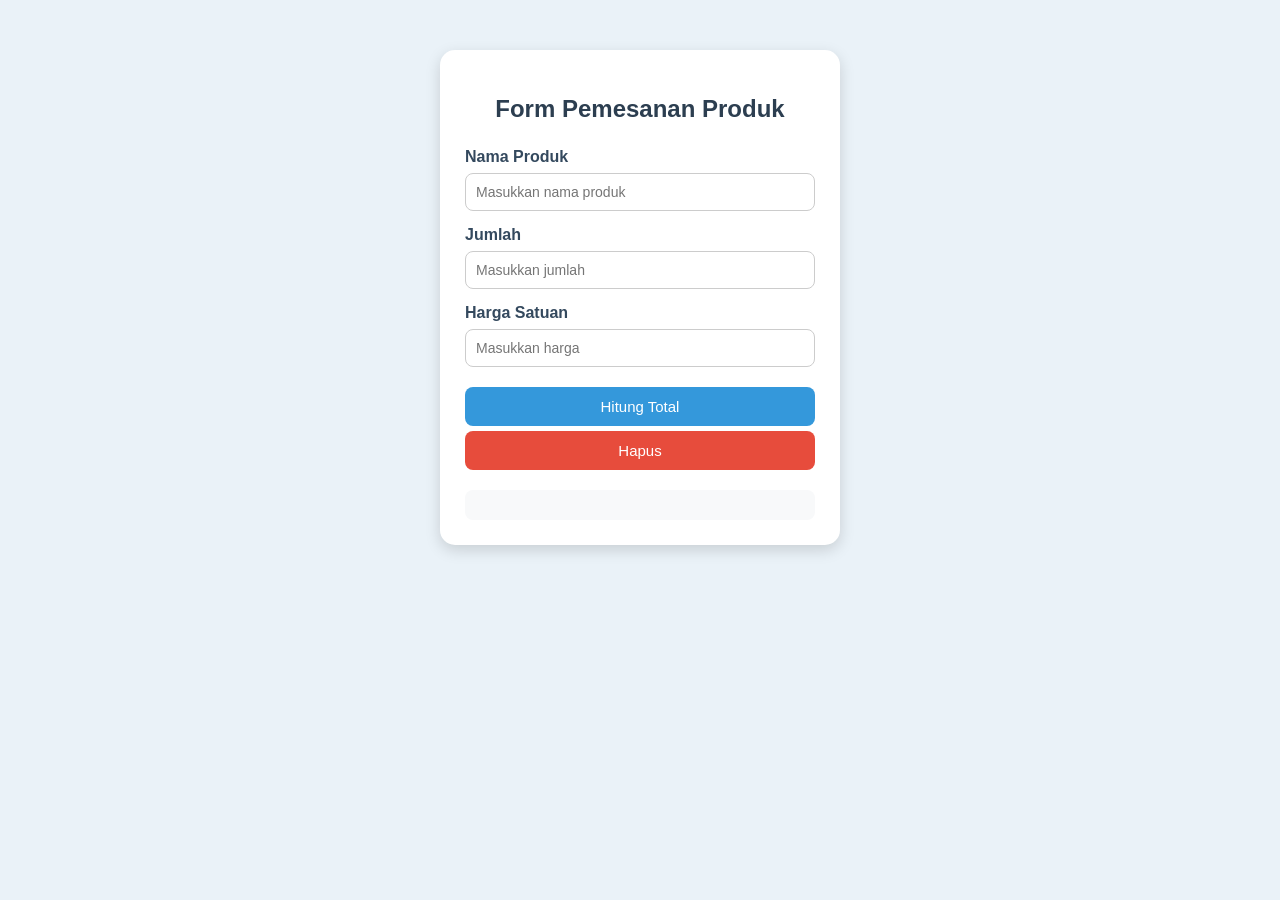
<file: Latihan3/frompesanan.html>
<!DOCTYPE html>
<html lang="id">
<head>
    <meta charset="UTF-8">
    <meta name="viewport" content="width=device-width, initial-scale=1.0">
    <title>Form Pemesanan</title>

    <style>
        * {
            box-sizing: border-box;
        }

        body {
            margin: 0;
            font-family: Arial, sans-serif;
            background: #eaf2f8;
        }

        .container {
            width: 400px;
            margin: 50px auto;
            background: white;
            padding: 25px;
            border-radius: 15px;
            box-shadow: 0 5px 15px rgba(0,0,0,0.15);
        }

        h2 {
            text-align: center;
            margin-bottom: 25px;
            color: #2c3e50;
        }

        label {
            display: block;
            margin-bottom: 7px;
            font-weight: bold;
            color: #34495e;
        }

        input {
            width: 100%;
            padding: 10px;
            margin-bottom: 15px;
            border: 1px solid #ccc;
            border-radius: 8px;
            font-size: 14px;
        }

        input:focus {
            outline: none;
            border-color: #3498db;
        }

        button {
            width: 100%;
            padding: 11px;
            border: none;
            border-radius: 8px;
            color: white;
            font-size: 15px;
            cursor: pointer;
            margin-top: 5px;
        }

        .hitung {
            background: #3498db;
        }

        .hitung:hover {
            background: #2980b9;
        }

        .hapus {
            background: #e74c3c;
        }

        .hapus:hover {
            background: #c0392b;
        }

        #hasil {
            margin-top: 20px;
            padding: 15px;
            background: #f8f9fa;
            border-radius: 8px;
            line-height: 1.8;
            color: #2c3e50;
        }
    </style>
</head>

<body>

    <div class="container">

        <h2>Form Pemesanan Produk</h2>

        <label for="produk">Nama Produk</label>
        <input type="text" id="produk" placeholder="Masukkan nama produk">

        <label for="jumlah">Jumlah</label>
        <input type="number" id="jumlah" placeholder="Masukkan jumlah">

        <label for="harga">Harga Satuan</label>
        <input type="number" id="harga" placeholder="Masukkan harga">

        <button class="hitung" onclick="proses()">Hitung Total</button>
        <button class="hapus" onclick="hapus()">Hapus</button>

        <div id="hasil"></div>

    </div>

    <script>

        function proses() {

            let produk = document.getElementById("produk").value;
            let jumlah = document.getElementById("jumlah").value;
            let harga = document.getElementById("harga").value;

            if (produk == "" || jumlah <= 0 || harga <= 0) {
                alert("Silakan isi data dengan benar!");
                return;
            }

            let total = jumlah * harga;

            document.getElementById("hasil").innerHTML =
                "<b>Rincian Pesanan</b><br>" +
                "Produk : " + produk + "<br>" +
                "Jumlah : " + jumlah + "<br>" +
                "Harga : Rp" + Number(harga).toLocaleString("id-ID") + "<br>" +
                "<b>Total : Rp" + total.toLocaleString("id-ID") + "</b>";
        }

        function hapus() {

            document.getElementById("produk").value = "";
            document.getElementById("jumlah").value = "";
            document.getElementById("harga").value = "";
            document.getElementById("hasil").innerHTML = "";

        }

    </script>

</body>
</html>
</file>
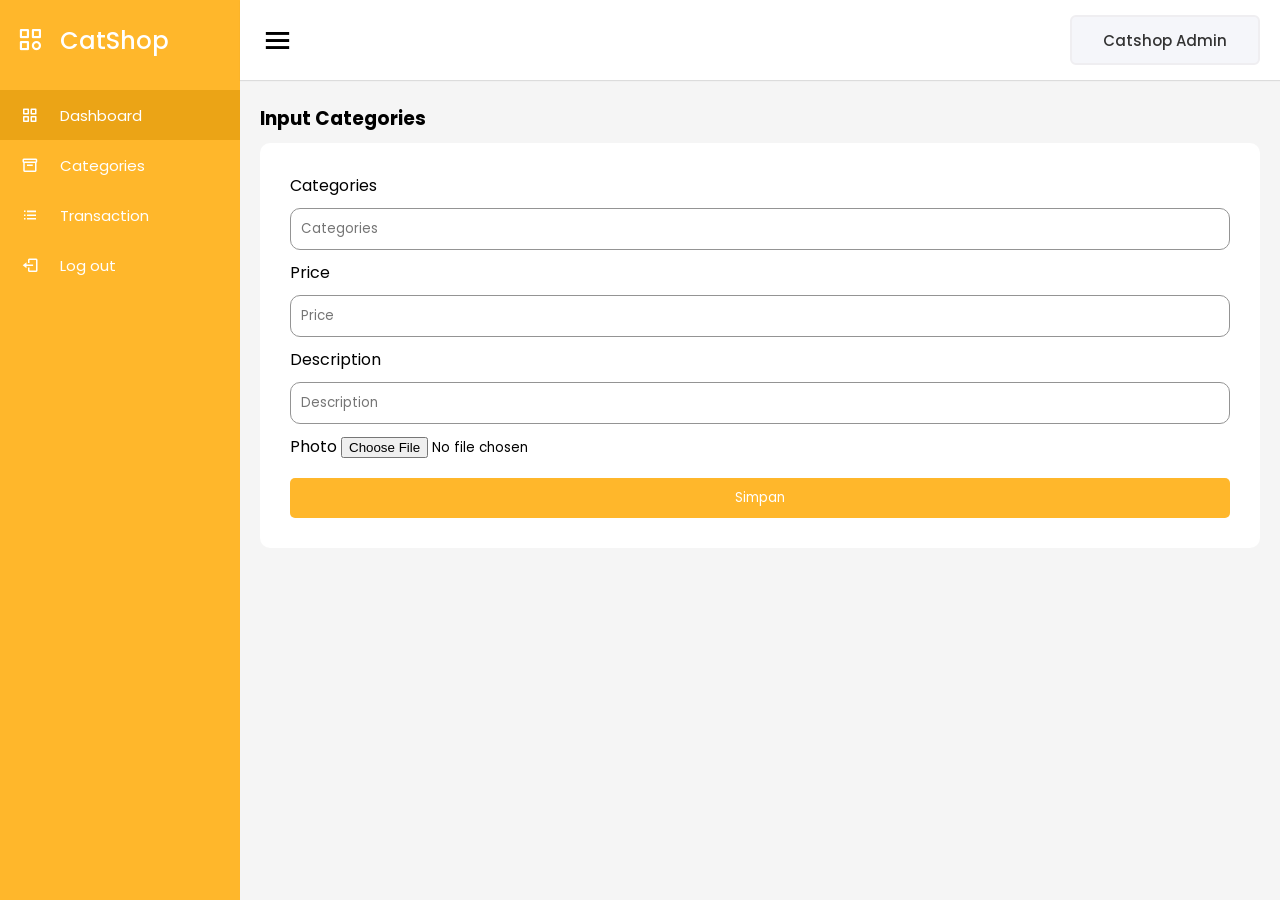
<file: CatShop/categories/categories-entry.html>
<!DOCTYPE html>
<html lang="en" dir="ltr">

<head>
	<meta charset="UTF-8" />
	<link rel="icon" href="../assets/icon.png" />
	<link rel="stylesheet" href="../css/admin.css" />
	<!-- Boxicons CDN Link -->
	<link href="https://unpkg.com/boxicons@2.0.7/css/boxicons.min.css" rel="stylesheet" />
	<meta name="viewport" content="width=device-width, initial-scale=1.0" />
	<title>Catshop Admin | Categories Entry</title>
</head>

<body>
	<div class="sidebar">
		<div class="logo-details">
			<i class="bx bx-category"></i>
			<span class="logo_name">CatShop</span>
		</div>
		<ul class="nav-links">
			<li>
				<a href="../admin.html" class="active">
					<i class="bx bx-grid-alt"></i>
					<span class="links_name">Dashboard</span>
				</a>
			</li>
			<li>
				<a href="../categories/categories.html">
					<i class="bx bx-box"></i>
					<span class="links_name">Categories</span>
				</a>
			</li>
			<li>
				<a href="../transaction/transaction.html">
					<i class="bx bx-list-ul"></i>
					<span class="links_name">Transaction</span>
				</a>
			</li>
			<li>
				<a href="#">
					<i class="bx bx-log-out"></i>
					<span class="links_name">Log out</span>
				</a>
			</li>
		</ul>
	</div>
	<section class="home-section">
		<nav>
			<div class="sidebar-button">
				<i class="bx bx-menu sidebarBtn"></i>
			</div>
			<div class="profile-details">
				<span class="admin_name">Catshop Admin</span>
			</div>
		</nav>
		<div class="home-content">
			<h3>Input Categories</h3>
			<div class="form-login">
				<form action="">
					<label for="categories">Categories</label>
					<input class="input" type="text" name="categories" id="categories" placeholder="Categories" />
					<label for="categories">Price</label>
					<input class="input" type="text" name="price" id="price" placeholder="Price" />
					<label for="categories">Description</label>
					<input class="input" type="text" name="Description" id="Description" placeholder="Description" />
					<label for="photo">Photo</label>
					<input type="file" name="photo" id="photo" style="margin-bottom: 20px" />
					<button type="submit" class="btn btn-simpan" name="simpan">
						Simpan
					</button>
				</form>
			</div>
		</div>
	</section>
	<script>
		let sidebar = document.querySelector(".sidebar");
		let sidebarBtn = document.querySelector(".sidebarBtn");
		sidebarBtn.onclick = function () {
			sidebar.classList.toggle("active");
			if (sidebar.classList.contains("active")) {
				sidebarBtn.classList.replace("bx-menu", "bx-menu-alt-right");
			} else sidebarBtn.classList.replace("bx-menu-alt-right", "bx-menu");
		};
	</script>
</body>

</html>
</file>
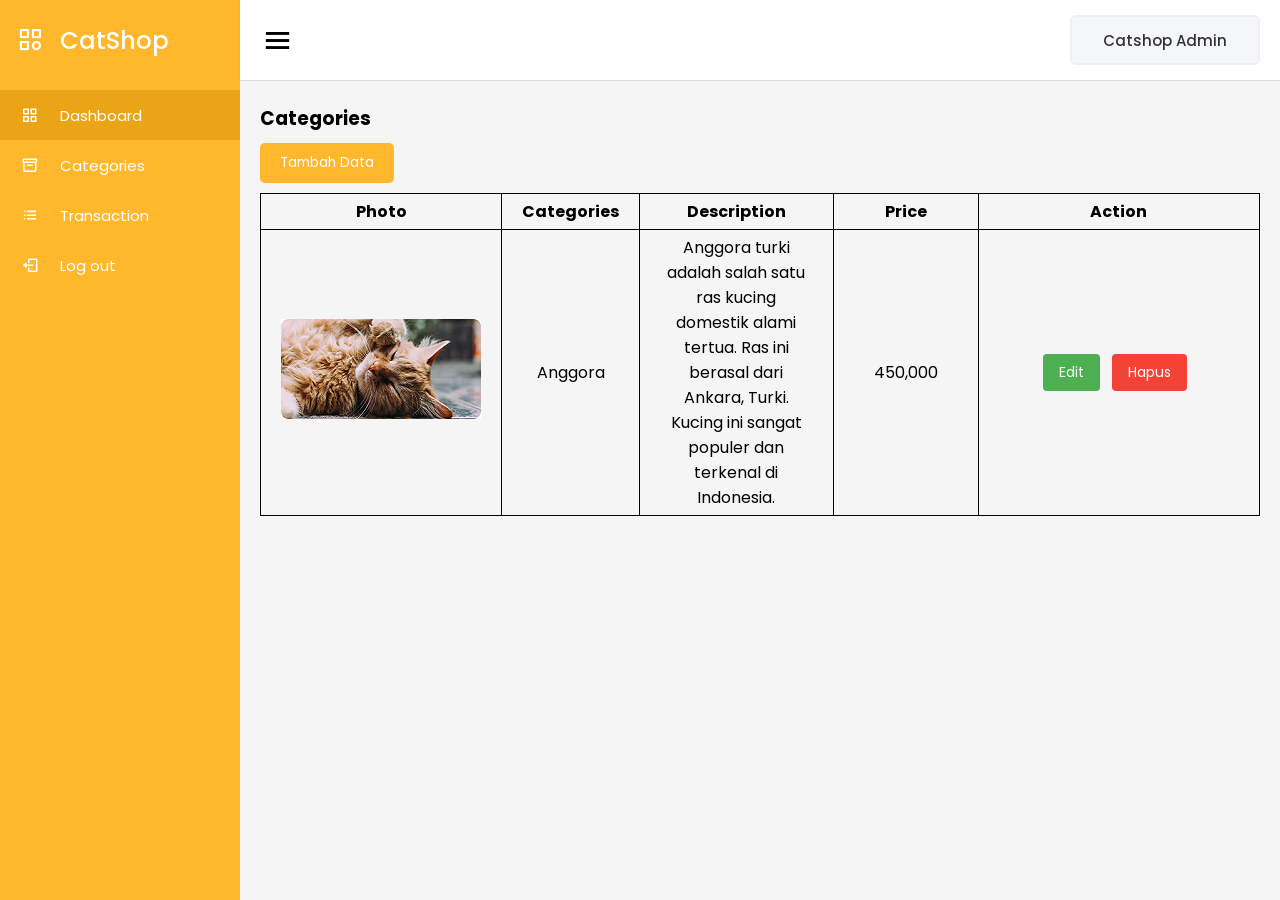
<file: CatShop/categories/categories.html>
<!DOCTYPE html>
<html lang="en" dir="ltr">

<head>
	<meta charset="UTF-8" />
	<link rel="icon" href="../assets/icon.png" />
	<link rel="stylesheet" href="../css/admin.css" />
	<!-- Boxicons CDN Link -->
	<link href="https://unpkg.com/boxicons@2.0.7/css/boxicons.min.css" rel="stylesheet" />
	<meta name="viewport" content="width=device-width, initial-scale=1.0" />
	<title>Catshop Admin | Categories</title>
</head>

<body>
	<div class="sidebar">
		<div class="logo-details">
			<i class="bx bx-category"></i>
			<span class="logo_name">CatShop</span>
		</div>
		<ul class="nav-links">
			<li>
				<a href="../admin.html" class="active">
					<i class="bx bx-grid-alt"></i>
					<span class="links_name">Dashboard</span>
				</a>
			</li>
			<li>
				<a href="../categories/categories.html">
					<i class="bx bx-box"></i>
					<span class="links_name">Categories</span>
				</a>
			</li>
			<li>
				<a href="../transaction/transaction.html">
					<i class="bx bx-list-ul"></i>
					<span class="links_name">Transaction</span>
				</a>
			</li>
			<li>
				<a href="#">
					<i class="bx bx-log-out"></i>
					<span class="links_name">Log out</span>
				</a>
			</li>
		</ul>
	</div>
	<section class="home-section">
		<nav>
			<div class="sidebar-button">
				<i class="bx bx-menu sidebarBtn"></i>
			</div>
			<div class="profile-details">
				<span class="admin_name">Catshop Admin</span>
			</div>
		</nav>
		<div class="home-content">
			<h3>Categories</h3>
			<button type="button" class="btn btn-tambah">
				<a href="categories-entry.html">Tambah Data</a>
			</button>
			<table class="table-data">
				<thead>
					<tr>
						<th scope="col" style="width: 20%">Photo</th>
						<th>Categories</th>
						<th scope="col" style="width: 20%">Description</th>
						<th scope="col" style="width: 15%">Price</th>
						<th scope="col" style="width: 30%">Action</th>
					</tr>
				</thead>
				<tbody>
					<tr>
						<td><img src="../assets/thumbnail/anggora.png" alt="" /></td>
						<td>Anggora</td>
						<td>Anggora turki adalah salah satu ras kucing domestik alami tertua. Ras ini berasal dari
							Ankara, Turki. Kucing ini sangat populer dan terkenal di Indonesia.</td>
						<td>450,000</td>
						<td>
							<button class="btn-edit" onclick="editCategory()">Edit</button>
							<button class="btn-delete" onclick="deleteCategory()">Hapus</button>
						</td>
					</tr>
				</tbody>
			</table>
		</div>
	</section>
	<script>
		let sidebar = document.querySelector(".sidebar");
		let sidebarBtn = document.querySelector(".sidebarBtn");
		sidebarBtn.onclick = function () {
			sidebar.classList.toggle("active");
			if (sidebar.classList.contains("active")) {
				sidebarBtn.classList.replace("bx-menu", "bx-menu-alt-right");
			} else sidebarBtn.classList.replace("bx-menu-alt-right", "bx-menu");
		};
	</script>
</body>

</html>
</file>
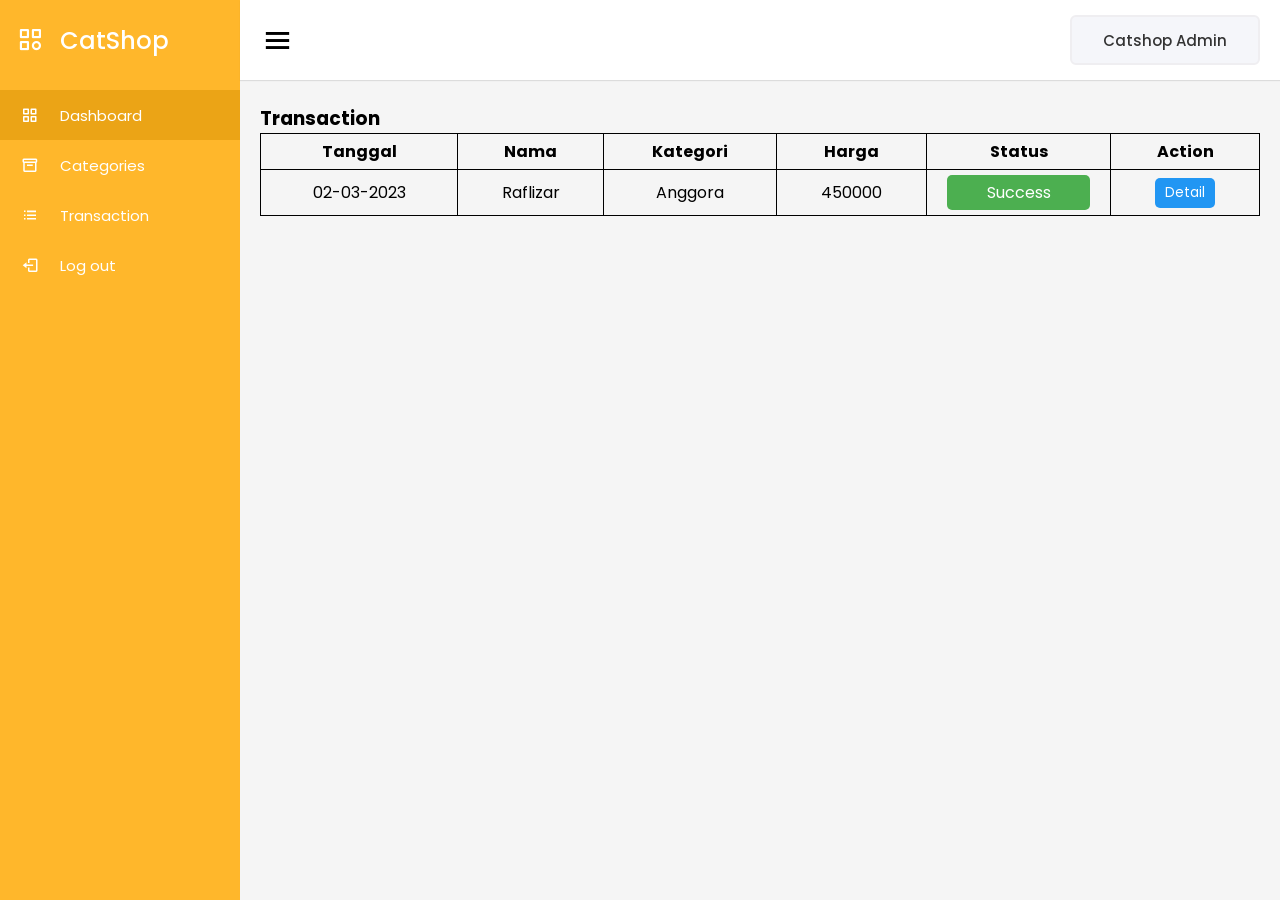
<file: CatShop/transaction/transaction.html>
<!DOCTYPE html>
<html lang="en">

<head>
   <meta charset="UTF-8" />
   <link rel="icon" href="../assets/icon.png" />
   <link rel="stylesheet" href="../css/admin.css" />
   <!-- Boxicons CDN Link -->
   <link href="https://unpkg.com/boxicons@2.0.7/css/boxicons.min.css" rel="stylesheet" />
   <meta name="viewport" content="width=device-width, initial-scale=1.0" />
   <title>Catshop Admin | Transaction</title>
</head>

<body>
   <div class="sidebar">
      <div class="logo-details">
         <i class="bx bx-category"></i>
         <span class="logo_name">CatShop</span>
      </div>
      <ul class="nav-links">
         <li>
            <a href="../admin.html" class="active">
               <i class="bx bx-grid-alt"></i>
               <span class="links_name">Dashboard</span>
            </a>
         </li>
         <li>
            <a href="../categories/categories.html">
               <i class="bx bx-box"></i>
               <span class="links_name">Categories</span>
            </a>
         </li>
         <li>
            <a href="../transaction/transaction.html">
               <i class="bx bx-list-ul"></i>
               <span class="links_name">Transaction</span>
            </a>
         </li>
         <li>
            <a href="#">
               <i class="bx bx-log-out"></i>
               <span class="links_name">Log out</span>
            </a>
         </li>
      </ul>
   </div>
   <section class="home-section">
      <nav>
         <div class="sidebar-button">
            <i class="bx bx-menu sidebarBtn"></i>
         </div>
         <div class="profile-details">
            <span class="admin_name">Catshop Admin</span>
         </div>
      </nav>
      <div class="home-content">
         <h3>Transaction</h3>
         <table class="table-data">
            <thead>
               <tr>
                  <th>Tanggal</th>
                  <th>Nama</th>
                  <th>Kategori</th>
                  <th>Harga</th>
                  <th>Status</th>
                  <th>Action</th>
               </tr>
            </thead>
            <tbody>
               <tr>
                  <td>02-03-2023</td>
                  <td>Raflizar</td>
                  <td>Anggora</td>
                  <td>450000</td>
                  <td>
                     <p class="success">Success</p>
                  </td>
                  <td>
                     <button class="btn_detail"
                        onclick="showDetails('02-03-2023', 'Raflizar', 'Anggora', '450000', 'Success')">Detail</button>
                  </td>
               </tr>
               <!-- Add more rows as needed -->
            </tbody>
         </table>
      </div>
   </section>
   <script>
      let sidebar = document.querySelector(".sidebar");
      let sidebarBtn = document.querySelector(".sidebarBtn");
      sidebarBtn.onclick = function () {
         sidebar.classList.toggle("active");
         if (sidebar.classList.contains("active")) {
            sidebarBtn.classList.replace("bx-menu", "bx-menu-alt-right");
         } else sidebarBtn.classList.replace("bx-menu-alt-right", "bx-menu");
      };
      function showDetails(tanggal, nama, kategori, harga, status) {
         alert(`Tanggal: ${tanggal}\nNama: ${nama}\nKategori: ${kategori}\nHarga: ${harga}\nStatus: ${status}`);
      }
   </script>
</body>

</html>
</file>
<file: CatShop/css/admin.css>
@import url("https://fonts.googleapis.com/css2?family=Poppins:wght@200;300;400;500;600;700&display=swap");
* {
	margin: 0;
	padding: 0;
	box-sizing: border-box;
	font-family: "Poppins", sans-serif;
}
/* sidebar */
.sidebar {
	position: fixed;
	height: 100%;
	width: 240px;
	background: #ffb72b;
	transition: all 0.5s ease;
}
.sidebar.active {
	width: 60px;
}
.sidebar .logo-details {
	height: 80px;
	display: flex;
	align-items: center;
}
.sidebar .logo-details i {
	font-size: 28px;
	font-weight: 500;
	color: #fff;
	min-width: 60px;
	text-align: center;
}
.sidebar .logo-details .logo_name {
	color: #fff;
	font-size: 24px;
	font-weight: 500;
}
.sidebar .nav-links {
	margin-top: 10px;
}
.sidebar .nav-links li {
	position: relative;
	list-style: none;
	height: 50px;
}
.sidebar .nav-links li a {
	height: 100%;
	width: 100%;
	display: flex;
	align-items: center;
	text-decoration: none;
	transition: all 0.4s ease;
}
.sidebar .nav-links li a.active {
	background: #eba416;
}
.sidebar .nav-links li a:hover {
	background: #eba416;
}
.sidebar .nav-links li i {
	min-width: 60px;
	text-align: center;
	font-size: 18px;
	color: #fff;
}
.sidebar .nav-links li a .links_name {
	color: #fff;
	font-size: 15px;
	font-weight: 400;
	white-space: nowrap;
}

/* main content */
.home-section {
	position: relative;
	background: #f5f5f5;
	min-height: 100vh;
	width: calc(100% - 240px);
	left: 240px;
	transition: all 0.5s ease;
}
.sidebar.active ~ .home-section {
	width: calc(100% - 60px);
	left: 60px;
}
.home-section nav {
	display: flex;
	justify-content: space-between;
	height: 80px;
	background: #fff;
	display: flex;
	align-items: center;
	position: fixed;
	width: calc(100% - 240px);
	left: 240px;
	z-index: 100;
	padding: 0 20px;
	box-shadow: 0 1px 1px rgba(0, 0, 0, 0.1);
	transition: all 0.5s ease;
}
.sidebar.active ~ .home-section nav {
	left: 60px;
	width: calc(100% - 60px);
}
.home-section nav .sidebar-button {
	display: flex;
	align-items: center;
	font-size: 24px;
	font-weight: 500;
}
nav .sidebar-button i {
	font-size: 35px;
	margin-right: 10px;
}

.home-section nav .profile-details {
	display: flex;
	align-items: center;
	justify-content: center;
	background: #f5f6fa;
	border: 2px solid #efeef1;
	border-radius: 6px;
	height: 50px;
	min-width: 190px;
}
.table-data {
	text-align: center;
	border-collapse: collapse;
	width: 100%;
	overflow-x: auto; 
	
 }
 
.btn-edit,
.btn-delete {
   padding: 8px 16px;
   margin-right: 8px;
   border: none;
   border-radius: 4px;
   cursor: pointer;
   font-size: 14px;
   transition: background-color 0.3s;
}

.btn-edit {
   background-color: #4caf50; /* Green */
   color: white;
}

.btn-delete {
   background-color: #f44336; /* Red */
   color: white;
}

.btn-edit:hover,
.btn-delete:hover {
   background-color: #45a049; /* Darker green */ 
}

nav .profile-details .admin_name {
	font-size: 15px;
	font-weight: 500;
	color: #333;
	white-space: nowrap;
}
.home-section .home-content {
	position: relative;
	padding-top: 104px;
	padding-left: 20px;
	padding-right: 20px;
}

.btn {
	background-color: #ffb72b;
	color: white;
	padding: 10px 20px;
	border: none;
	border-radius: 5px;
	cursor: pointer;
}

.btn a {
	text-decoration: none;
	color: white;
}

.btn-tambah {
	margin: 10px 0;
}

.btn-simpan {
	width: 100%;
}

.btn:hover {
	background-color: #eba416;
}

.table-data {
	text-align: center;
	border-collapse: collapse;
	width: 100%;
}
th, td {
	border: 1px solid black;
	padding: 5px 20px;
}
.form-login {
	display: flex;
	flex-direction: column;
	align-items: center;
	background-color: white;
	padding: 30px;
	margin: 10px auto;
	border-radius: 10px;
}
.input {
	width: 100%;
	margin: 10px 0;
	padding: 10px;
	border-radius: 10px;
	border: 1px solid rgb(148, 148, 148);
}
/* waran status transaksi  */
.success {
	background-color: #4CAF50; /* Green */
	color: white;
	border-radius: 5px;
	padding: 5px 10px;
 }

 .pending {
	background-color: #FFC107; /* Yellow */
	color: black;
 }

 .expire {
	background-color: #f44336; /* Red */
	color: white;
 }

 .cancel {
	background-color: #607D8B; /* Blue Grey */
	color: white;
 }

 .settlement {
	background-color: #2196F3; /* Blue */
	color: white;
 }
 .btn_detail {
	background-color: #2196F3; /* Blue */
	color: white;
	padding: 5px 10px;
	border-radius: 5px;
	border: none;
 }
 .btn_detail:hover {
	background-color: #0d8bf0; /* Blue */
 }

/* Responsive Media Query */
@media (max-width: 1240px) {
	.sidebar {
		width: 60px;
	}
	.sidebar.active {
		width: 220px;
	}
	.home-section {
		width: calc(100% - 60px);
		left: 60px;
	}
	.sidebar.active ~ .home-section {
		/* width: calc(100% - 220px); */
		overflow: hidden;
		left: 220px;
	}
	.home-section nav {
		width: calc(100% - 60px);
		left: 60px;
	}
	.sidebar.active ~ .home-section nav {
		width: calc(100% - 220px);
		left: 220px;
	}
}
@media (max-width: 700px) {
	nav .profile-details {
		display: none !important;
	}
	.home-section nav .profile-details {
		height: 50px;
		min-width: 40px;
	}
}
@media (max-width: 550px) {
	.profile-details {
		display: none !important;
	}
	
}
@media (max-width: 400px) {
	.sidebar {
		width: 0;
	}
	.sidebar.active {
		width: 60px;
	}
	.home-section {
		width: 100%;
		left: 0;
	}
	.sidebar.active ~ .home-section {
		left: 60px;
		width: calc(100% - 60px);
	}
	.home-section nav {
		width: 100%;
		left: 0;
	}
	.sidebar.active ~ .home-section nav {
		left: 60px;
		width: calc(100% - 60px);
	}
}
</file>
